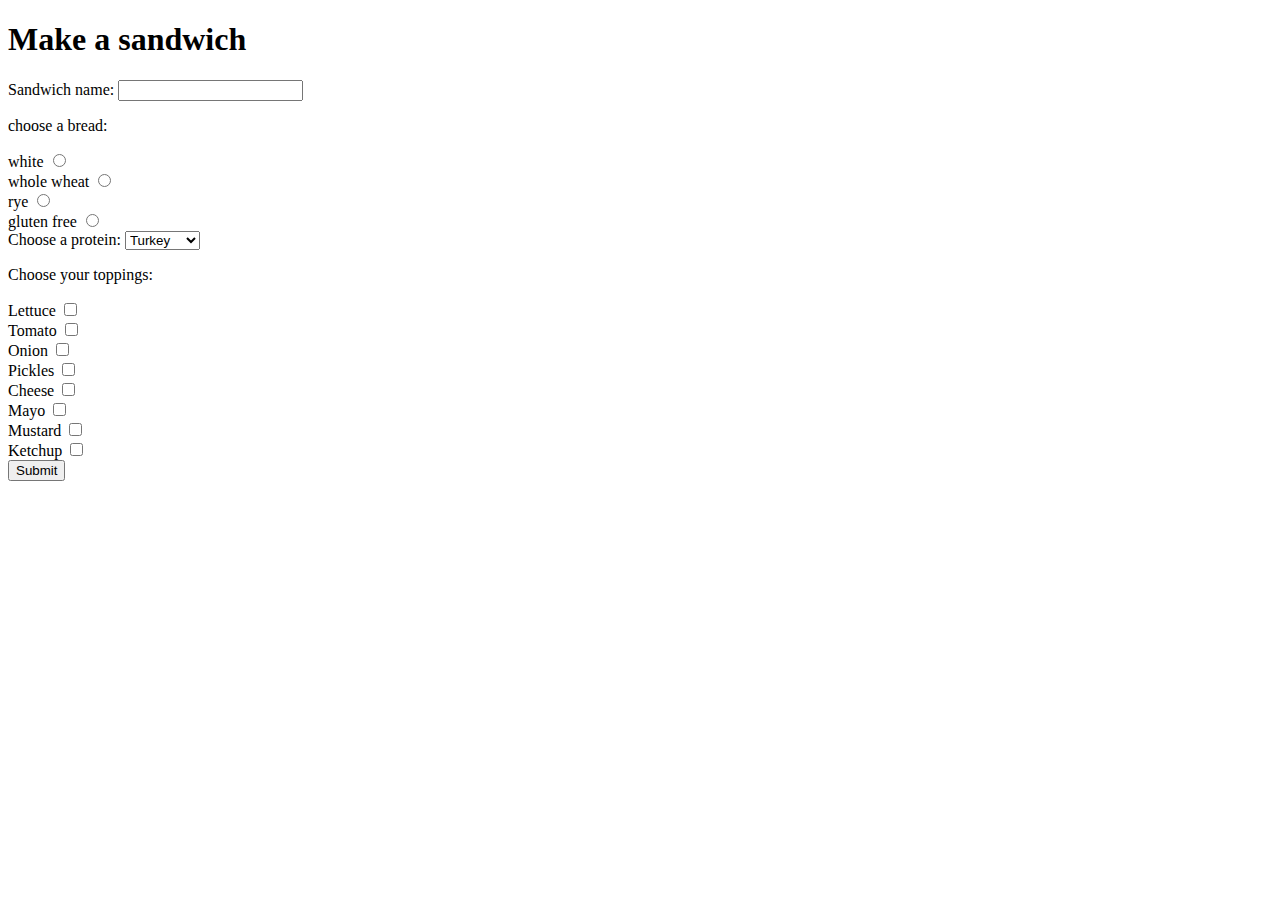
<file: solutions/html/mini_assignment_2.html>
<!DOCTYPE html>
<html lang="en">

<head>
    <meta charset="UTF-8">
    <meta name="viewport" content="width=device-width, initial-scale=1.0">
    <title>E-Sandwich</title>
</head>

<body>
    <h1>Make a sandwich</h1>
    <form>
        <label for="name">Sandwich name:</label>
        <input type="text" id="name" name="name" required>

        <div>
            <p>choose a bread:</p>
            <label for="white">white</label>
            <input type="radio" id="white" name="bread" value="white"><br>
            <label for="ww">whole wheat</label>
            <input type="radio" id="ww" name="bread" value="whole wheat"><br>
            <label for="rye">rye</label>
            <input type="radio" id="rye" name="bread" value="rye"><br>
            <label for="gf">gluten free</label>
            <input type="radio" id="gf" name="bread" value="gluten free"><br>
        </div>

        <div>
            <label for="protein"> Choose a protein: </label>
            <select>
                <option value="turkey">Turkey</option>
                <option value="ham">Ham</option>
                <option value="chicken">Chicken</option>
                <option value="tofu">Tofu</option>
                <option value="sausage">Sausage</option>
                <option value="bacon">Bacon</option>
                <option value="egg">egg</option>
            </select>
        </div>

        <div>
            <p>Choose your toppings:</p>
            <label for="lettuce">Lettuce</label>
            <input type="checkbox" id="lettuce" name="lettuce" value="lettuce"><br>
            <label for="tomato">Tomato</label>
            <input type="checkbox" id="tomato" name="tomato" value="tomato"><br>
            <label for="onion">Onion</label>
            <input type="checkbox" id="onion" name="onion" value="onion"><br>
            <label for="pickles">Pickles</label>
            <input type="checkbox" id="pickles" name="pickles" value="pickles"><br>
            <label for="cheese">Cheese</label>
            <input type="checkbox" id="cheese" name="cheese" value="cheese"><br>
            <label for="mayo">Mayo</label>
            <input type="checkbox" id="mayo" name="mayo" value="mayo"><br>
            <label for="mustard">Mustard</label>
            <input type="checkbox" id="mustard" name="mustard" value="mustard"><br>
            <label for="ketchup">Ketchup</label>
            <input type="checkbox" id="ketchup" name="ketchup" value="ketchup"><br>
        </div>
        <input type="submit" value="Submit">
    </form>
</body>

</html>
</file>
